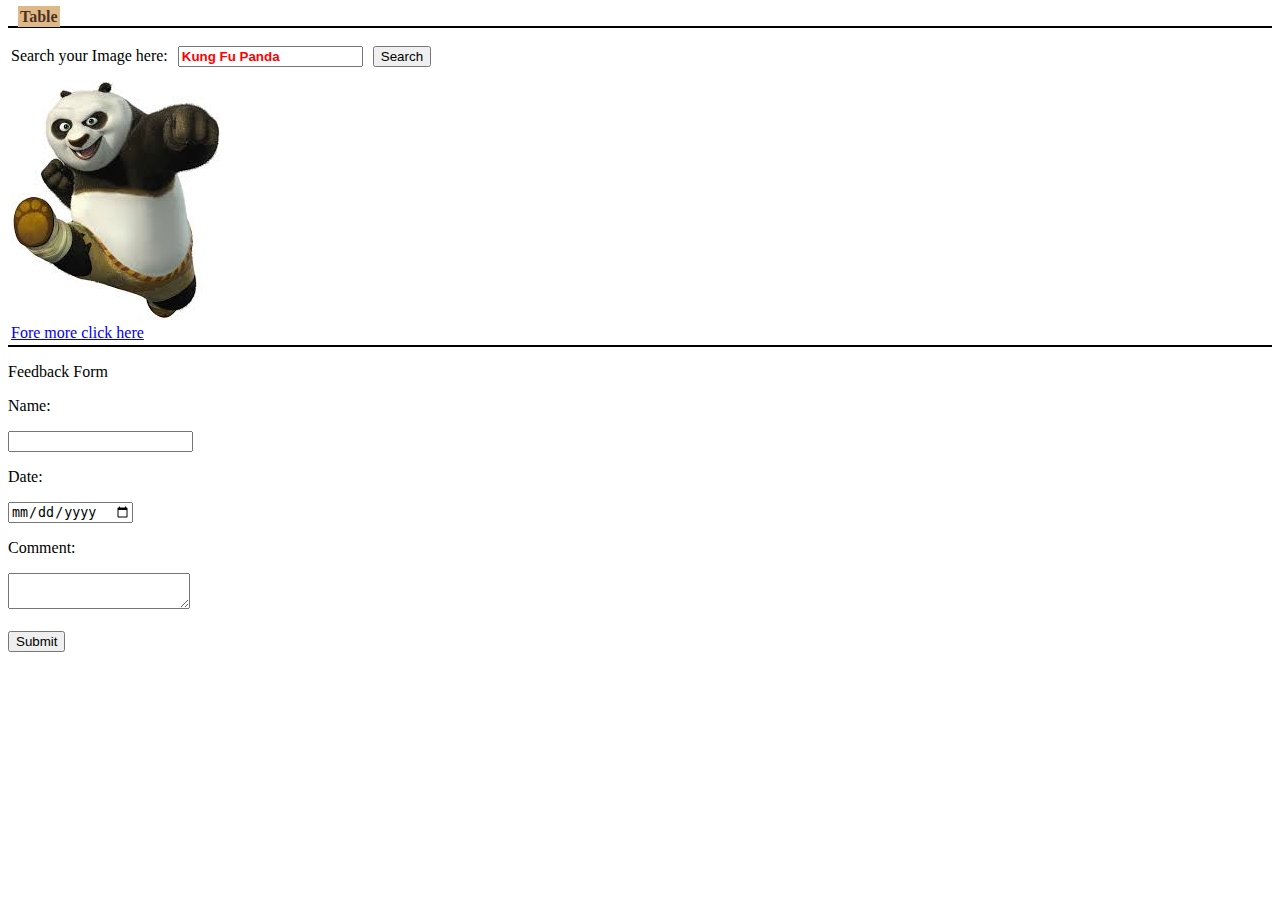
<file: index.html>
<!DOCTYPE html>
<html lang="en">
<head>
    <meta charset="UTF-8">
    <link rel="stylesheet" href="styles/style.css">
    <meta name="viewport" content="width=device-width, initial-scale=1.0">
    <title>Practice Task 1</title>
</head>
<body>
    <header>
        <a id="tablelink" href="table.html" type="button">Table</a>
    </header>
    <main id="upper">
        <div class="panda">
            <p>Search your Image here:</p>
            <input type="text" placeholder="Kung Fu Panda">
            <button>Search</button>
            
        </div>
        <div>
            <img src="Pictures/panda.jpg" alt="Panda">
        </div>
        <div>
            <a href="https://www.google.com/">Fore more click here</a>
        </div>
    </main>
    <div class="feedback">
        <p>Feedback Form</p>
        <p>Name:</p>
        <input type="text">
        <p>Date:</p>
        <input type="date">
        <p>Comment:</p>
        <textarea name="" id=""></textarea>
        <br>
        <br>
        <button>Submit</button>
    </div>
</body>
</html>
</file>
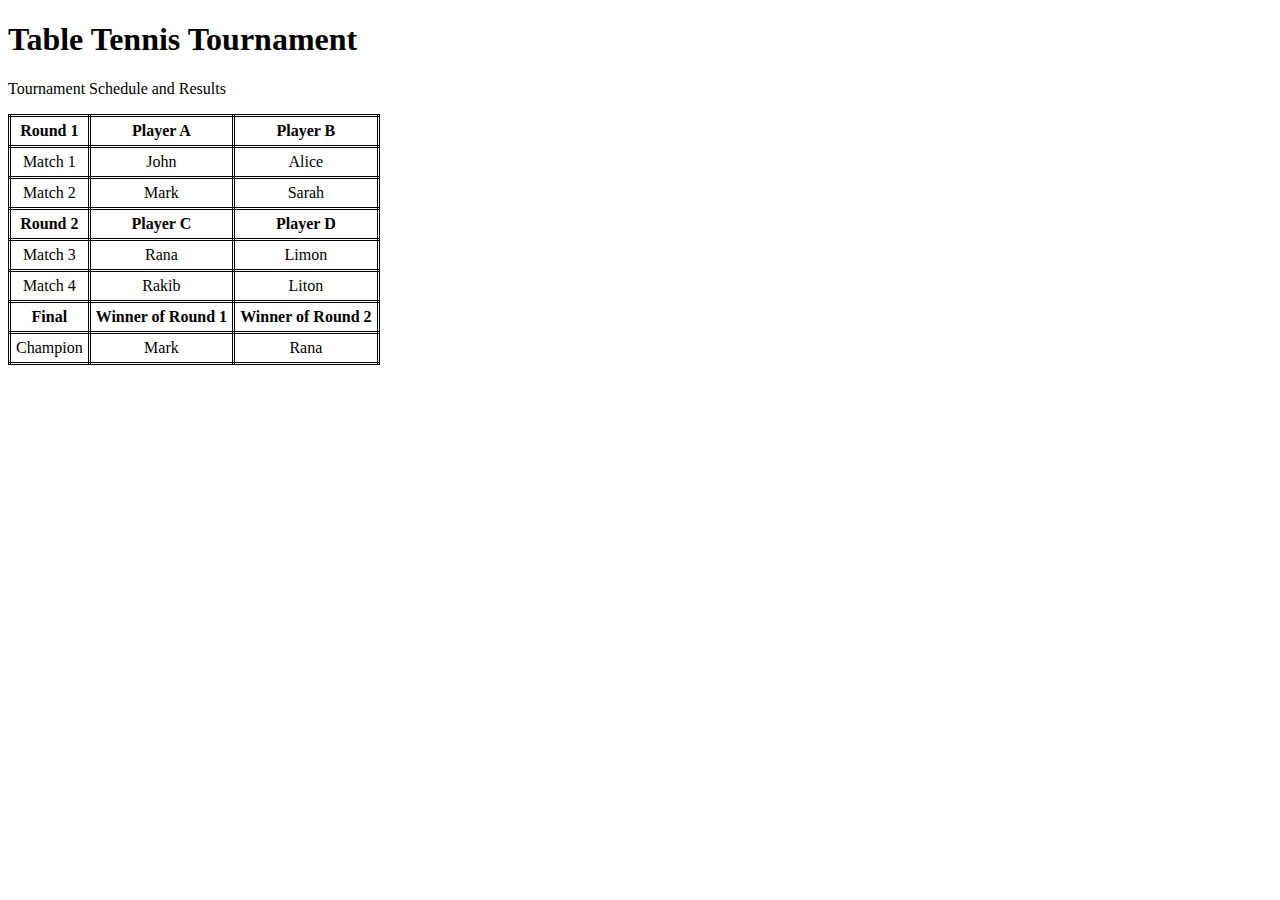
<file: table.html>
<!DOCTYPE html>
<html lang="en">
<head>
    <link rel="shortcut icon" href="Pictures/tableicon.png" type="image/x-icon">
    <link rel="stylesheet" href="styles/style.css">
    <meta charset="UTF-8">
    <meta name="viewport" content="width=device-width, initial-scale=1.0">
    <title>Table</title>
</head>
<body>
    <h1>Table Tennis Tournament</h1>
    <table>
        <p>Tournament Schedule and Results</p>
        <thead>
        <tr>
            <th>Round 1</th>
            <th>Player A</th>
            <th>Player B</th>
        </tr>
    </thead>
        <tbody>
            <tr>
                <td>Match 1</td>
                <td>John</td>
                <td>Alice</td>
            </tr>
            <tr>
                <td>Match 2</td>
                <td>Mark</td>
                <td>Sarah</td>
            </tr>
        </tbody>
        <thead>
            <tr>
                <th>Round 2</th>
                <th>Player C</th>
                <th>Player D</th>
            </tr>
        </thead>
        <tbody>
            <tr>
                <td>Match 3</td>
                <td>Rana</td>
                <td>Limon</td>
            </tr>
            <tr>
                <td>Match 4</td>
                <td>Rakib</td>
                <td>Liton</td>
            </tr>
        </tbody>
        <thead>
            <tr>
                <th>Final</th>
                <th>Winner of Round 1</th>
                <th>Winner of Round 2</th>
            </tr>
        </thead>
        <tbody>
            <tr>
                <td>Champion</td>
                <td>Mark</td>
                <td>Rana</td>
            </tr>
        </tbody>
    </table>
    
</body>
</html>
</file>
<file: styles/style.css>
.panda{
    display: inline-flex;
    align-items: center;
    gap: 10px;
    
}

input::placeholder{
    font-weight: bold;
    font-family: Arial, Helvetica, sans-serif;
    color: red;
}

#upper{
    border-top: 2px solid black;
    border-bottom: 2px solid black;
    padding: 3px;
    
}

table, td, th{
    border: 3px double black;
    border-collapse: collapse;
    padding: 5px;
    text-align: center;
    
}

#tablelink{
    text-align: center;
    text-decoration: none;
    color: rgba(36, 7, 7, 0.781);
    font-weight: bold;
    background-color: burlywood;
    padding: 2px;
    margin: 10px;
}
</file>
